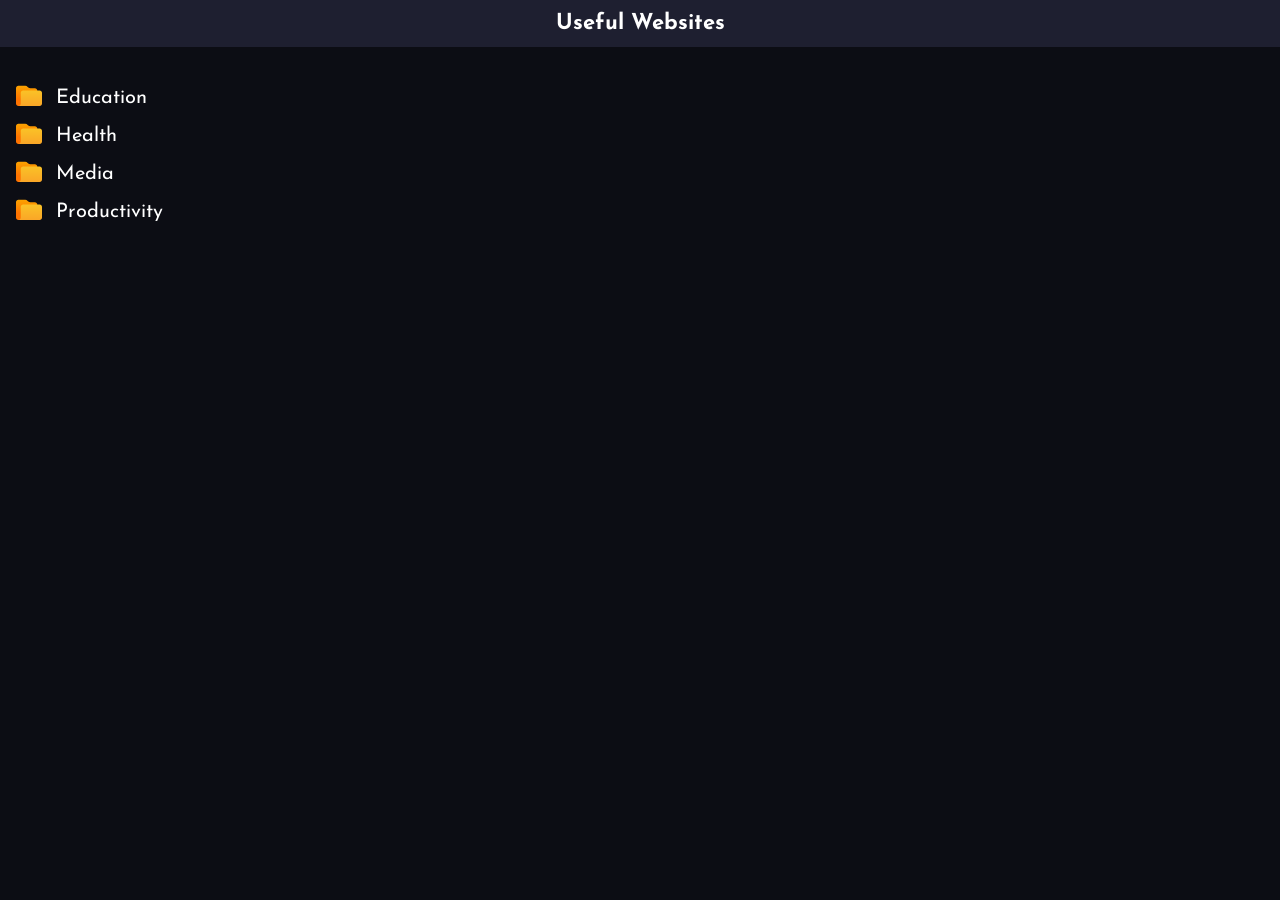
<file: uw - Copy/index.html>
<!DOCTYPE html>
<html lang="en">
<head>
    <meta charset="UTF-8">
    <meta name="viewport" content="width=device-width, initial-scale=1.0">
    <title>Useful Websites</title>
    <link rel="stylesheet" href="style.css">
</head>
<body class="reset-spacing">
    <div class="wrapper">

        <div class="header">
            <a href="#"><h1>Useful Websites</h1></a>
        </div>

        <div class="body">
            <div class="navigation">
                <ul class="navigation-list reset-spacing"></ul>
            </div>
            <div class="main"></div>
        </div>
    </div>
    
    <script src="data.js"></script>
    <script src="app.js"></script>
</body>
</html>
</file>
<file: uw - Copy/style.css>
@import url('https://fonts.googleapis.com/css2?family=Josefin+Sans:ital,wght@0,100..700;1,100..700&display=swap');


@-webkit-keyframes  color_change {
    from { color: rgb(248, 248, 248); }
    to { color: #6842ff; }
}

body {
    background-color: #0C0D14;
    color: #FFFFFF;
}

.reset-spacing {
    margin: 0;
    padding: 0;
}

.wrapper .header {
    background-color: rgba(33, 34, 51, 0.9);
    display: flex;
    justify-content: center;
}

.wrapper .header a {
    color: #FFFFFF;
    text-decoration: none;
}

/* .header:hover a {
    animation-fill-mode: forwards;
    color: #6842ff;
} */

.wrapper .header h1 {
    font-family: 'Josefin Sans';
    font-size: 22px;
    font-weight: 700;
    padding: 12px 0;
    margin: 0;
}

.body {
    display: flex;
}

.body .navigation {
    font-family: 'Josefin Sans';
    padding-top: 36px;
    padding-left: 16px;
    width: 320px;
}

.body .navigation ul li {
    display: flex;
    align-items: center;
    gap: 14px;
    margin-bottom: 12px;
}

.body .navigation ul li:hover {
    cursor: pointer;
}

.body .navigation ul li .link-name:hover {
    color: #DFDFDF;
    padding-left: 16px;
    -webkit-transition: all ease 0.25s;
    -moz-transition: all ease 0.25s;
    -ms-transition: all ease 0.25s;
    transition: all ease 0.25s;
}

.body .navigation ul li svg {
    height: 26px;
    width: 26px;
}

.body .navigation ul .link-name {
    font-size: 20px;
    padding-top: 4px;
}

.body .main {
    display: flex;
    justify-content: center;
    justify-content: flex-start;
    gap: 24px;
    flex-wrap: wrap;
    padding-top: 36px;
    margin-left: 30px;
}

.body .main .card {
    background-color: rgba(33, 34, 51, 0.9);
    border-radius: 8px;
    color: #FAFAFA;
    font-family: 'Josefin Sans';
    max-width: 240px;
}

.body .main .card:hover {
    cursor: pointer;
    transform: translateY(-16px);
    transition: 0.5s;
    box-shadow: -1rem 1rem 1rem -1rem #FAFAFA;
}

.body .main .card .link {
    padding: 8px;
}

.body .main .card .description {
    padding: 8px;
}






.header a:hover {
    animation: color_change 0.5s;
    transition-duration: unset;
    animation-fill-mode: forwards;
}
</file>
